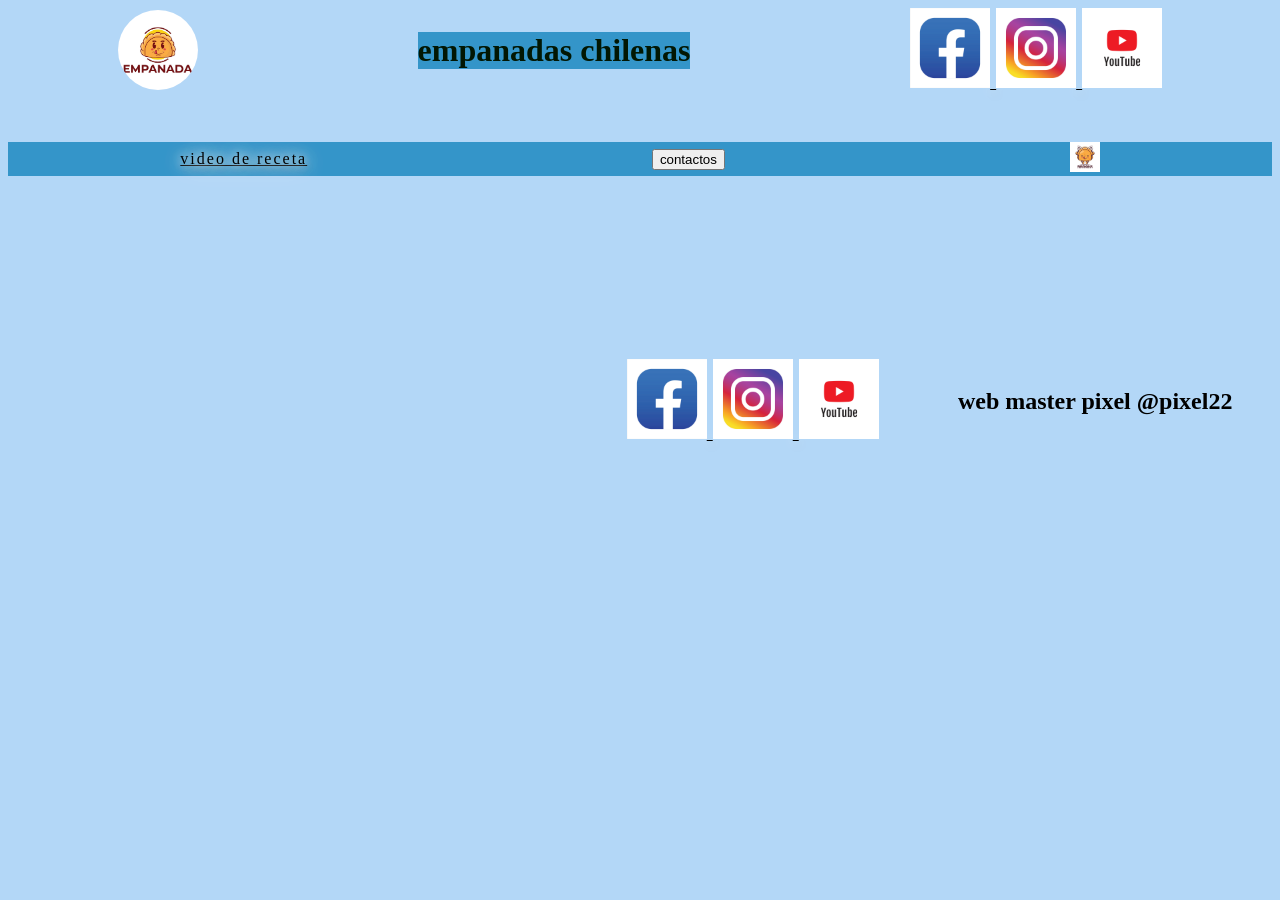
<file: contactos.html>
<!DOCTYPE html>
<html lang="en" dir="ltr">
  <head>
    <meta charset="utf-8">
    <meta name="wiewport " content="width=device-width, initial-scale=1.0">
    <title></title>
    <link rel="stylesheet" href="./css/estilos.css">
  </head>
  <body>

    <header>
      <img class="logo" src="./imagenes/empanada-mascota.jpg" alt="">
      <h1>empanadas chilenas</h1>

      <div class="sociales">
    <a href="https://www.facebook.com" target="_blank">
        <img class="redes" src="./imagenes/facebook2" alt="Facebook">
    </a>
    <a href="https://www.instagram.com" target="_blank">
        <img class="redes" src="./imagenes/instagram2.jpg" alt="Instagram">
    </a>
    <a href="https://www.youtube.com" target="_blank">
        <img class="redes" src="./imagenes/youtube" alt="YouTube">
    </a>
</div>

    </header>

    <nav>
      <a target="_blank" href="https://youtu.be/LqxJBYADqIo?si=ZFCgImfIim5tJ8sC">video de receta</a>

       <a target="_blank" href="index.html"><button type="button" name="button">contactos</button> </a>

    <a target="_blank" href="https://www.youtube.com/embed/94yldbF4AAg?si=_sFTFE8BmYQTXq3Z"> <img src="./imagenes/empanadita.jpg" style="width: 100%; max-width: 30px;" alt=""> </a>

    </nav>

    <footer id="footer">
    <iframe class="ubi" src="https://www.google.com/maps/embed?pb=!1m14!1m12!1m3!1d40089.22057167203!2d-70.31874753686841!3d-27.362610535248965!2m3!1f0!2f0!3f0!3m2!1i1024!2i768!4f13.1!5e0!3m2!1ses!2sar!4v1790557700655!5m2!1ses!2sar" width="600" height="450" style="border:0;" allowfullscreen="" loading="lazy" referrerpolicy="strict-origin-when-cross-origin"></iframe>

    <div class="sociales">
    <a href="https://www.facebook.com" target="_blank">
        <img class="redes" src="./imagenes/facebook2" alt="Facebook">
    </a>
    <a href="https://www.instagram.com" target="_blank">
        <img class="redes" src="./imagenes/instagram2.jpg" alt="Instagram">
    </a>
    <a href="https://www.youtube.com" target="_blank">
        <img class="redes" src="./imagenes/youtube" alt="YouTube">
    </a>
</div>
    <h2>web master pixel @pixel22</h2>

    </footer>

  </body>
</html>
</file>
<file: css/estilos.css>
body {background-image: url("../imagenes/celeste.jpg");
background-attachment: fixed; background-position: center;}

header {display:flex;
        justify-content: space-around;
        align-items: center;
        flex-wrap: wrap;
}

.redes { width: 80px;
        height: 80px;
      }

.logo {border-radius: 50%;
      width: 80px;
      height: 80px;
    }

footer { display: flex;
  justify-content: space-around;
  align-items: center;
  flex-wrap: wrap;
}

.ubi {width: 500px;
      height: 450px;}

nav {background-color: #3495C9;
     display: flex;
     justify-content: space-around;
     align-items: center;
     margin-top: 50px;
   }

   button:hover {background-color: grey;
}

a {color: black;
  text-shadow:
    0 0 10px #ffffff,
    0 0 20px #ffffff,
    0 0 30px #ffffff,
    2px 4px 8px rgba(0, 0, 0, 0.2);

letter-spacing: 2px;}

h1 {color: #021703;  background-color: #3495C9
}

h3 {color: white;}

.verde {color: #021703;
  background-color: #3495C9;
  text-decoration: underline;}

  .azul  {color: #021703;
    background-color: #3495C9;
    text-decoration: underline;}

 li {color: black;
   }

 .titulo-nube {
            font-size: 70px;
            font-weight: bold;
            color: #ffffff;


            text-shadow:
                0 0 10px #ffffff,
                0 0 20px #ffffff,
                0 0 30px #ffffff,
                2px 4px 8px rgba(0, 0, 0, 0.2);

            letter-spacing: 2px;
        }
</file>
